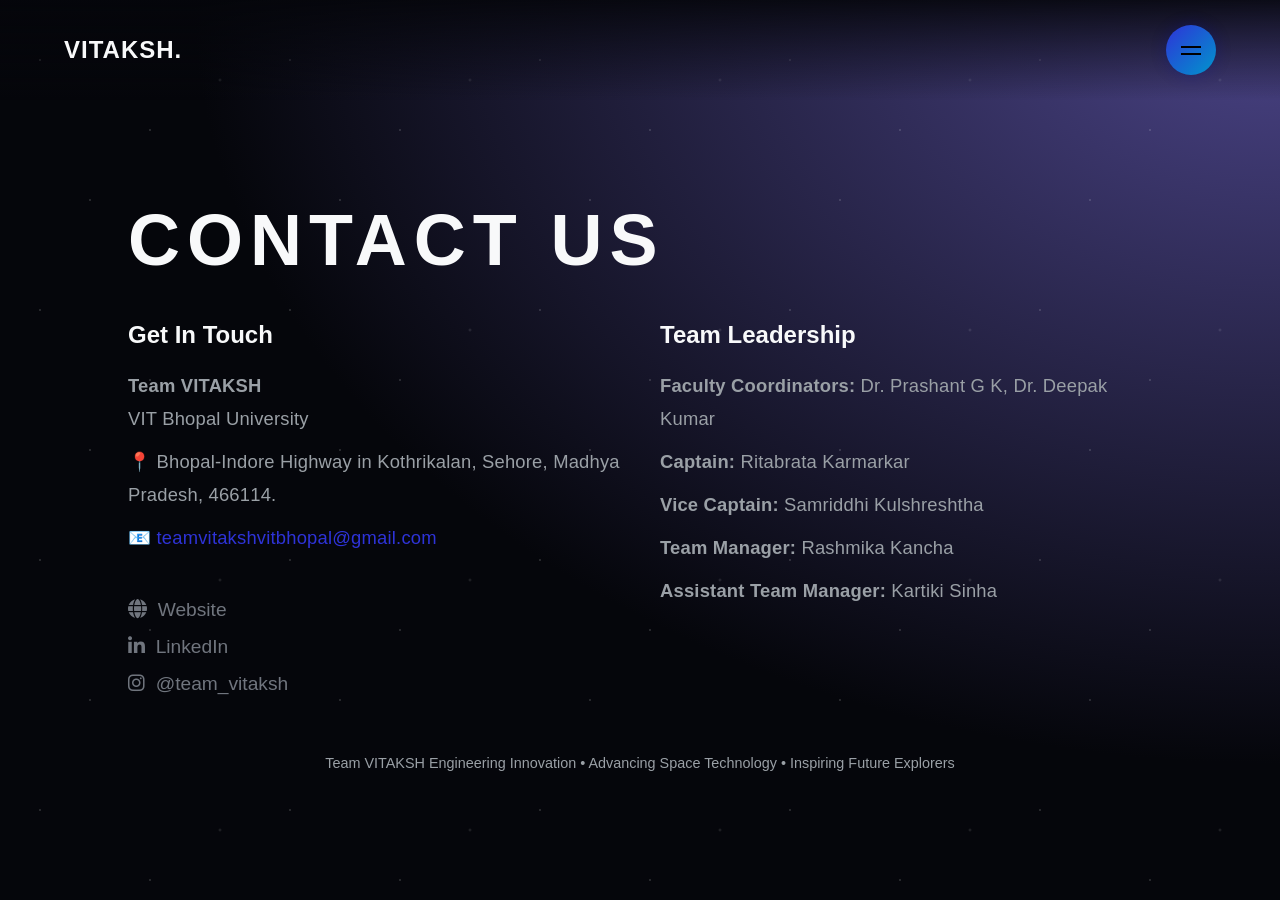
<file: contact.html>
<!DOCTYPE html>
<html lang="en">
<head>
    <meta charset="UTF-8">
    <meta name="viewport" content="width=device-width, initial-scale=1.0">
    <title>VITAKSH | Contact Us</title>
    <link rel="stylesheet" href="style.css">
    <link rel="stylesheet" href="https://cdnjs.cloudflare.com/ajax/libs/font-awesome/6.4.0/css/all.min.css">
</head>
<body class="static-page">

    <div class="stars-bg"></div>

    <nav class="top-bar">
        <div class="logo"><a href="index.html">VITAKSH.</a></div>
        <div class="menu-btn" id="menu-btn">
            <span></span>
            <span></span>
        </div>
    </nav>

    <div class="sidebar" id="sidebar">
        <ul class="sidebar-menu">
            <li><a href="index.html">Home</a></li><hr>
            <li><a href="mission.html">Mission & Journey</a></li>
            <li><a href="team.html">Meet The Team</a></li><hr>
            <li><a href="contact.html">Contact Us</a></li>
        </ul>
    </div>
    <div class="sidebar-overlay" id="sidebar-overlay"></div>

    <div class="content-section" style="padding-top: 150px; min-height: 100vh; display: flex; flex-direction: column; justify-content: center;">
        <h1 class="section-title">Contact Us</h1>
        
        <div class="glass-panel footer-grid">
            <div>
                <h3 style="font-size: 1.5rem; margin-bottom: 20px;">Get In Touch</h3>
                <p style="color: var(--text-dim); line-height: 1.8;"><strong>Team VITAKSH</strong><br>VIT Bhopal University</p>
                <p style="color: var(--text-dim); line-height: 1.8; margin-top: 10px;">📍 Bhopal-Indore Highway in Kothrikalan, Sehore, Madhya Pradesh, 466114.</p>
                <p style="margin-top: 10px;">📧 <a href="mailto:teamvitakshvitbhopal@gmail.com" style="color: var(--accent-primary); text-decoration: none;">teamvitakshvitbhopal@gmail.com</a></p>
                <div class="social-links" style="margin-top: 25px; border-top: none;">
                    <a href="#" style="display:block; margin-bottom:15px;"><i class="fas fa-globe"></i>&nbsp; Website</a>
                    <a href="#" style="display:block; margin-bottom:15px;"><i class="fab fa-linkedin-in"></i>&nbsp; LinkedIn</a>
                    <a href="https://instagram.com/team_vitaksh" target="_blank" style="display:block;"><i class="fab fa-instagram"></i>&nbsp; @team_vitaksh</a>
                </div>
                
            </div>
            
            <div>
                <h3 style="font-size: 1.5rem; margin-bottom: 20px;">Team Leadership</h3>
                <p style="color: var(--text-dim); margin-bottom: 10px;"><strong>Faculty Coordinators:</strong> Dr. Prashant G K, Dr. Deepak Kumar</p>
                <p style="color: var(--text-dim); margin-bottom: 10px;"><strong>Captain:</strong> Ritabrata Karmarkar</p>
                <p style="color: var(--text-dim); margin-bottom: 10px;"><strong>Vice Captain:</strong> Samriddhi Kulshreshtha</p>
                <p style="color: var(--text-dim); margin-bottom: 10px;"><strong>Team Manager:</strong> Rashmika Kancha</p>
                <p style="color: var(--text-dim); margin-bottom: 10px;"><strong>Assistant Team Manager:</strong> Kartiki Sinha</p>
            </div>
        </div>
        
        <div style="text-align: center; margin-top: 40px; color: var(--text-dim); font-size: 0.9rem;">
            <p>Team VITAKSH Engineering Innovation • Advancing Space Technology • Inspiring Future Explorers</p>
        </div>
    </div>

    <script src="script.js"></script>
</body>
</html>
</file>
<file: style.css>
/* --- CORE STYLES, COLORS & TYPOGRAPHY --- */
/* @import url('https://fonts.googleapis.com/css2?family=Space+Grotesk:wght@400;600;700&family=Inter:wght@400;500;600&display=swap'); */
@import url('https://fonts.googleapis.com/css2?family=Barlow+Condensed:wght@500;600;700;800&family=IBM+Plex+Mono:wght@400;500;600&display=swap');



:root {
    --bg-dark: #05060b; 
    --bg-gradient: radial-gradient(ellipse at top right, #4b4488 0%, #05060b 60%);
    --card-bg: rgba(22, 25, 45, 0.65); 
    --card-border: rgba(255, 255, 255, 0.08);
    --text-light: #f8f9fa;
    --text-dim: #9aa0a6;
    --accent-primary: #2e33d8; 
    --accent-secondary: #7828c8; 
}

* { 
    margin: 0; 
    padding: 0; 
    box-sizing: border-box; 
    font-family: 'Inter', sans-serif; 
}

html { scroll-behavior: smooth; }

body {
    background-color: var(--bg-dark);
    background-image: var(--bg-gradient);
    background-attachment: fixed;
    color: var(--text-light);
    overflow-x: hidden;
}

body.static-page {
    height: auto;
    overflow-y: auto;
}

/* --- SUBTLE STAR FIELD TEXTURE --- */
.stars-bg {
    position: fixed;
    top: 0; left: 0; width: 100vw; height: 100vh;
    z-index: -2;
    pointer-events: none;
}

.stars-bg::after {
    content: "";
    position: absolute;
    top: 0; left: 0; width: 200%; height: 200%;
    background-image: 
        radial-gradient(1.5px 1.5px at 40px 60px, #ffffff, rgba(0,0,0,0)),
        radial-gradient(1.5px 1.5px at 150px 130px, #ffffff, rgba(0,0,0,0)),
        radial-gradient(1.5px 1.5px at 90px 200px, #ffffff, rgba(0,0,0,0)),
        radial-gradient(2px 2px at 220px 80px, rgba(255,255,255,0.6), rgba(0,0,0,0));
    background-size: 250px 250px;
    opacity: 0.25;
    animation: starDrift 150s linear infinite;
}

@keyframes starDrift {
    from { transform: translateY(0); }
    to { transform: translateY(-50%); }
}

/* --- TYPOGRAPHY HIERARCHY --- */
h1, h2, h3, .logo a {
    font-family: 'Space Grotesk', sans-serif;
}

.section-title { 
    font-size: 4.5rem; 
    font-weight: 700; 
    text-transform: uppercase; 
    letter-spacing: 7px; 
    margin: 0 0 40px 0; /* Forces left margin to 0 */
    padding: 0; /* Forces left padding to 0 */
    text-align: left; /* Snaps text to the left */
    color: var(--text-light);
}


.section-subtitle { 
    font-size: 2rem; 
    margin-bottom: 40px; 
    font-weight: 600; 
    text-transform: uppercase;
    letter-spacing: 2px;
}

.section-subtitle span { 
    border-bottom: 2px solid var(--accent-primary); 
    padding-bottom: 8px; 
}

/* --- TOP NAVIGATION BAR --- */
.top-bar {
    position: fixed;
    top: 0; left: 0; width: 100%;
    padding: 25px 5%;
    display: flex;
    justify-content: space-between; 
    align-items: center;
    background: linear-gradient(180deg, rgba(5,6,11,0.9) 0%, rgba(5,6,11,0) 100%);
    z-index: 100;
}

.logo a {
    font-size: 1.5rem;
    font-weight: 700;
    letter-spacing: 1px;
    color: var(--text-light);
    text-decoration: none;
}

.menu-btn {
    width: 50px; height: 50px;
    background: linear-gradient(135deg, var(--accent-primary), #0096cc);
    border-radius: 50%;
    display: flex; flex-direction: column;
    justify-content: center; align-items: center;
    cursor: pointer; gap: 5px;
    box-shadow: 0 0 15px rgba(0, 12, 146, 0.3); 
    transition: transform 0.3s ease, box-shadow 0.3s ease;
}

.menu-btn:hover {
    transform: scale(1.05);
    box-shadow: 0 0 25px rgba(4, 0, 127, 0.6);
}

.menu-btn span {
    display: block; width: 20px; height: 2px;
    background-color: #000;
    transition: transform 0.3s ease, opacity 0.3s ease;
}

.menu-btn.active span:nth-child(1) { transform: translateY(3.5px) rotate(45deg); }
.menu-btn.active span:nth-child(2) { opacity: 0; }
.menu-btn.active span:nth-child(3) { transform: translateY(-3.5px) rotate(-45deg); }

/* --- SIDEBAR DRAWER --- */
.sidebar {
    position: fixed; top: 0; right: 0; width: 300px; height: 100vh;
    background: rgba(10, 12, 25, 0.95);
    backdrop-filter: blur(20px);
    -webkit-backdrop-filter: blur(20px);
    z-index: 99; padding-top: 100px; 
    transform: translateX(100%); 
    transition: transform 0.4s cubic-bezier(0.4, 0, 0.2, 1);
    border-left: 1px solid var(--card-border);
}

.sidebar.active { transform: translateX(0); }
.sidebar-menu { list-style: none; padding: 10px 20px; }
.sidebar-menu li a {
    display: block; padding: 12px 15px; color: var(--text-light);
    text-decoration: none; font-size: 1.1rem; border-radius: 8px;
    margin-bottom: 5px; transition: background 0.2s, color 0.2s;
}
.sidebar-menu li a:hover { 
    background: rgba(0, 67, 237, 0.1); 
    color: var(--accent-primary); 
}
.sidebar hr { border: none; border-top: 1px solid var(--card-border); margin: 15px 0; }
.sidebar-overlay {
    position: fixed; top: 0; left: 0; width: 100vw; height: 100vh;
    background: rgba(0, 0, 0, 0.6); z-index: 98; opacity: 0; 
    pointer-events: none; transition: opacity 0.3s ease;
}
.sidebar-overlay.active { opacity: 1; pointer-events: auto; }

/* --- CANVAS & LAYER FIXES --- */
#loader-screen { 
    position: fixed; top: 0; left: 0; width: 100vw; height: 100vh; 
    background: var(--bg-dark); z-index: 999; 
    display: flex; justify-content: center; align-items: center; 
    color: var(--accent-primary); font-size: 1.2rem; font-weight: bold; 
    letter-spacing: 2px; transition: opacity 1s ease; 
}

#canvas-container { 
    position: fixed; top: 0; left: 0; width: 100vw; height: 100vh; 
    z-index: 0; pointer-events: none; 
}

/* --- READABILITY PANELS (Glassmorphism) --- */
/* --- MINIMAL TEXT PANELS (Removed Box) --- */
.glass-panel {
    background: transparent;
    border: none;
    box-shadow: none;
    padding: 0 0 20px 0;
    backdrop-filter: none;
    -webkit-backdrop-filter: none;
}

.glass-panel p,
.glass-panel .custom-list {
    color: #c4c7cc; 
    font-size: 1.15rem;
    line-height: 1.8; /* Spacious line height for readability */
    font-family: 'Inter', sans-serif;
    letter-spacing: 0.2px;
    max-width: 1500px; /* Keeps the text lines from getting too long */
}

/* Adjust the achievements list to match the new clean look */
.glass-panel .custom-list li {
    font-size: 1.1rem;
    color: #c4c7cc;
    margin-bottom: 15px;
}




/* --- HERO SECTION --- */
.hero-container { 
    position: relative; 
    width: 100%; 
    min-height: 100vh; 
    display: flex; 
    align-items: center; 
    padding: 0 10%; /* Changed from 5% to 10% to perfectly align with content below */
    z-index: 5; 
    pointer-events: none; 
}



.hero-bg-number {
    position: absolute; 
    top: 15%; 
    left: 8%; 
    font-size: 35rem; 
    font-weight: 700; 
    color: rgba(255, 255, 255, 0.03); 
    z-index: -1; 
    letter-spacing: -20px; 
    line-height: 0.8;
    font-family: 'Space Grotesk', sans-serif;
}

.hero-content {
    display: flex; justify-content: space-between; align-items: center;
    width: 100%; pointer-events: auto; 
}

/* Left Side text */
.hero-left { max-width: 600px; }
.hero-left h1 { 
    font-size: 7rem; line-height: 1; letter-spacing: -3px; margin-bottom: 20px; 
}
.hero-left .subheading { 
    font-size: 2rem; color: var(--text-light); font-weight: 500; margin-bottom: 30px; line-height: 1.3;
}
.hero-desc {
    font-size: 1.05rem; color: var(--text-dim); line-height: 1.7; margin-bottom: 40px;
}

/* Data Points */
.hero-data-points { 
    display: flex; gap: 40px; border-top: 1px solid var(--card-border); padding-top: 25px; 
}
.hero-data-points div { font-size: 0.85rem; color: var(--text-dim); line-height: 1.6; }
.hero-data-points strong { color: var(--text-light); font-weight: 700; margin-right: 5px; }

/* Right Side text */
.hero-right {
    max-width: 320px;
    margin-right: 120px; 
    z-index: 10;
    position: relative;
}

.quote {
    color: var(--accent-primary); 
    font-style: italic;
    margin-bottom: 20px;
    font-weight: 600;
    font-size: 1.1rem;
    line-height: 1.6;
}

.read-more {
    color: var(--accent-primary);
    text-decoration: none;
    font-size: 0.85rem;
    font-weight: 700;
    letter-spacing: 2px;
    text-transform: uppercase;
    transition: color 0.3s, text-shadow 0.3s;
}

.read-more:hover {
    color: #fff;
    text-shadow: 0 0 10px var(--accent-primary);
}

.scroll-down-indicator {
    position: absolute;
    right: 3%;
    top: 50%;
    transform: translateY(-50%) rotate(90deg);
    transform-origin: right center;
    font-size: 0.75rem;
    letter-spacing: 6px;
    color: var(--text-dim);
    text-transform: uppercase;
    font-weight: 600;
}


/* --- CONTENT SECTIONS --- */
.content-section { 
    width: 100%; 
    padding: 80px 10%; /* Matches the 10% padding from the hero */
    position: relative; 
    z-index: 10; 
    pointer-events: auto; 
}

/* --- AWARD STYLE CARDS (Who We Are Section) --- */
.award-grid {
    display: grid;
    grid-template-columns: repeat(auto-fit, minmax(350px, 1fr));
    gap: 30px;
}

.award-card {
    background: #161822; 
    border-radius: 12px; 
    padding: 40px;
    position: relative;
    overflow: hidden;
    display: flex;
    flex-direction: column;
    min-height: 420px;
    transition: transform 0.3s ease, box-shadow 0.3s ease;
    border: 1px solid rgba(255,255,255,0.05);
}

.award-card:hover {
    transform: translateY(-5px); 
    box-shadow: 0 15px 35px rgba(0,0,0,0.5);
}

.card-top {
    display: flex;
    justify-content: space-between;
    align-items: flex-start;
    margin-bottom: 40px;
    z-index: 2;
    position: relative;
}

.card-icon {
    width: 50px;
    height: 50px;
    border-radius: 10px;
    display: flex;
    align-items: center;
    justify-content: center;
    font-size: 1.5rem;
    color: #fff;
    box-shadow: 0 4px 15px rgba(0,0,0,0.3);
}

.card-date {
    font-size: 0.8rem;
    color: #8a8f98;
    font-weight: 600;
    letter-spacing: 0.5px;
}

.card-content {
    z-index: 2;
    position: relative;
    flex-grow: 1;
}

.card-subtitle {
    font-size: 0.85rem;
    color: #8a8f98;
    margin-bottom: 8px;
    text-transform: uppercase;
    letter-spacing: 1px;
}

.card-title {
    font-size: 2rem;
    color: #ffffff;
    font-weight: 700;
    margin-bottom: 20px;
    font-family: 'Space Grotesk', sans-serif;
}

.award-card p {
    color: #c4c7cc;
    font-size: 1rem;
    line-height: 1.7;
    max-width: 85%; 
}

.award-list {
    list-style: none;
    padding: 0;
    max-width: 85%;
}

.award-list li {
    position: relative;
    padding-left: 20px;
    margin-bottom: 15px;
    color: #c4c7cc;
    font-size: 0.95rem;
    line-height: 1.5;
}

.award-list li::before {
    content: '';
    position: absolute;
    left: 0;
    top: 8px;
    width: 6px;
    height: 6px;
    border-radius: 50%;
    background-color: var(--card-color);
}

.card-bottom {
    font-size: 0.8rem;
    color: #8a8f98;
    z-index: 2;
    position: relative;
    margin-top: 30px;
}

/* Vision Card Theme */
.vision-card { --card-color: #bd60c4; }
.vision-card .card-icon { background: var(--card-color); color: #000; }
.vision-card::after {
    content: ''; position: absolute; bottom: -20px; right: -20px;
    width: 200px; height: 200px;
    background-image: radial-gradient(var(--card-color) 20%, transparent 20%),
                      radial-gradient(var(--card-color) 20%, transparent 20%);
    background-size: 20px 20px; background-position: 0 0, 10px 10px;
    border-radius: 50% 0 0 0; opacity: 0.4; z-index: 1;
}

/* Mission Card Theme */
.mission-card { --card-color: #7828c8; }
.mission-card .card-icon { background: var(--card-color); }
.mission-card::after {
    content: ''; position: absolute; bottom: -60px; right: -60px;
    width: 220px; height: 220px; border-radius: 50%;
    background: repeating-linear-gradient(45deg, transparent, transparent 6px, var(--card-color) 6px, var(--card-color) 12px);
    z-index: 1; opacity: 0.5;
}

/* --- TEAM & PROJECTS CARDS LAYOUT --- */
.team-grid { 
    display: grid; 
    grid-template-columns: repeat(auto-fit, minmax(280px, 1fr)); 
    gap: 30px; margin-bottom: 40px; 
}

.content-card { 
    background: var(--card-bg); 
    backdrop-filter: blur(10px);
    -webkit-backdrop-filter: blur(10px);
    border: 1px solid var(--card-border); 
    border-top: 1px solid rgba(255, 255, 255, 0.15); 
    border-radius: 16px; 
    padding: 35px; 
    box-shadow: 0 15px 35px rgba(0, 0, 0, 0.4);
    transition: all 0.3s cubic-bezier(0.25, 1, 0.5, 1); 
    display: flex; flex-direction: column; height: 100%;
}

.content-card:hover { 
    transform: translateY(-5px); 
    box-shadow: 0 25px 50px rgba(0, 0, 0, 0.6);
    border-top: 1px solid rgba(0, 102, 255, 0.353); 
}

/* TEAM PHOTO STYLING */
.team-photo {
    width: 75px; height: 75px;
    border-radius: 50%;
    object-fit: cover;
    margin-bottom: 20px;
    border: 2px solid var(--accent-primary);
    background-color: #1a1b26; 
    box-shadow: 0 4px 10px rgba(0,0,0,0.3);
}

.content-card h3 { 
    font-size: 1.5rem; margin-bottom: 8px; font-weight: 700; letter-spacing: 0.5px;
}

.content-card h4 { 
    font-size: 0.9rem; color: var(--accent-primary); 
    text-transform: uppercase; letter-spacing: 1.5px; 
    margin-bottom: 20px; font-weight: 600;
}

.content-card p { 
    font-size: 0.95rem; color: var(--text-dim); line-height: 1.6; flex-grow: 1; 
}

/* Custom Bullet Lists */
.custom-list { list-style: none; padding: 0; }
.custom-list li { position: relative; padding-left: 20px; margin-bottom: 12px; color: var(--text-dim); line-height: 1.6; }
.custom-list li::before { 
    content: '▹'; position: absolute; left: 0; color: var(--accent-primary); font-size: 1.2rem; 
}

/* --- SOCIAL LINKS --- */
.social-links {
    margin-top: auto; padding-top: 20px;
    border-top: 1px solid var(--card-border);
}
.social-links a {
    color: #70757e; text-decoration: none; font-size: 1.2rem; 
    margin-right: 15px; display: inline-block; transition: color 0.3s ease, transform 0.3s ease;
}
.social-links a:hover { color: var(--text-light); transform: translateY(-3px); }

/* --- FOOTER / CONTACT GRID --- */
.footer-grid { 
    display: grid; 
    grid-template-columns: repeat(auto-fit, minmax(300px, 1fr)); 
    gap: 40px; 
}
</file>
